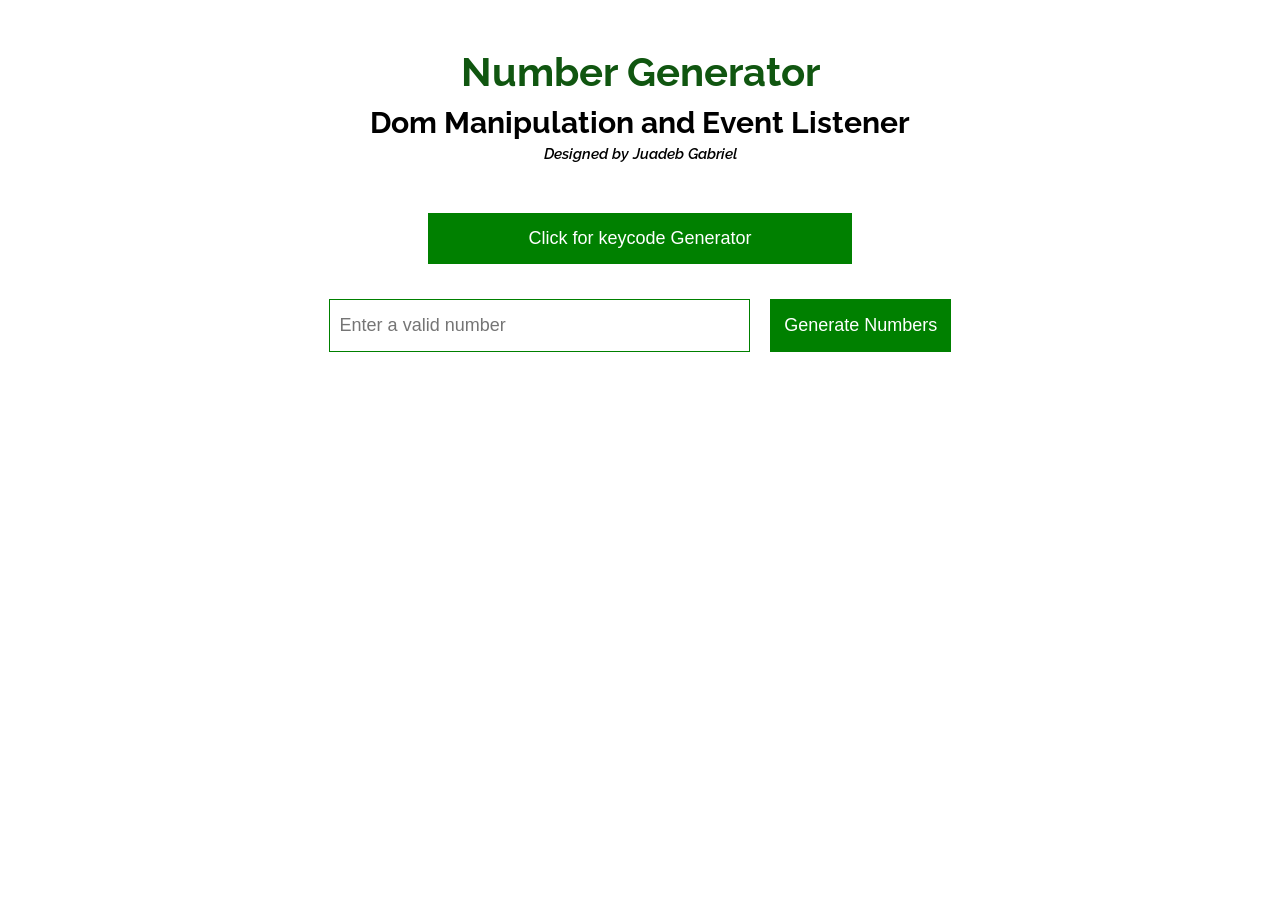
<file: index.html>
<!DOCTYPE html>
<html lang="en">
  <head>
    <meta charset="UTF-8" />
    <meta http-equiv="X-UA-Compatible" content="IE=edge" />
    <meta name="viewport" content="width=device-width, initial-scale=1.0" />
    <title>Event Listeners</title>
    <link rel="stylesheet" href="./test.css" />
  </head>
  <body>
    <h1>Number Generator</h1>
    <h2>Dom Manipulation and Event Listener</h2>
    <p>Designed by Juadeb Gabriel</p>
    <a href="./KeyBoardCode.html"
      ><button class="keyGen">Click for keycode Generator</button></a
    >
    <div>
      <p id="validationText"></p>
      <form>
        <input
          type="text"
          placeholder="Enter a valid number"
          id="inputNumber"
        />
        <button type="submit" id="submitNumber">Generate Numbers</button>
      </form>
    </div>
    <div id="numbersContainer"></div>
    <script src="./test.js"></script>
  </body>
</html>
</file>
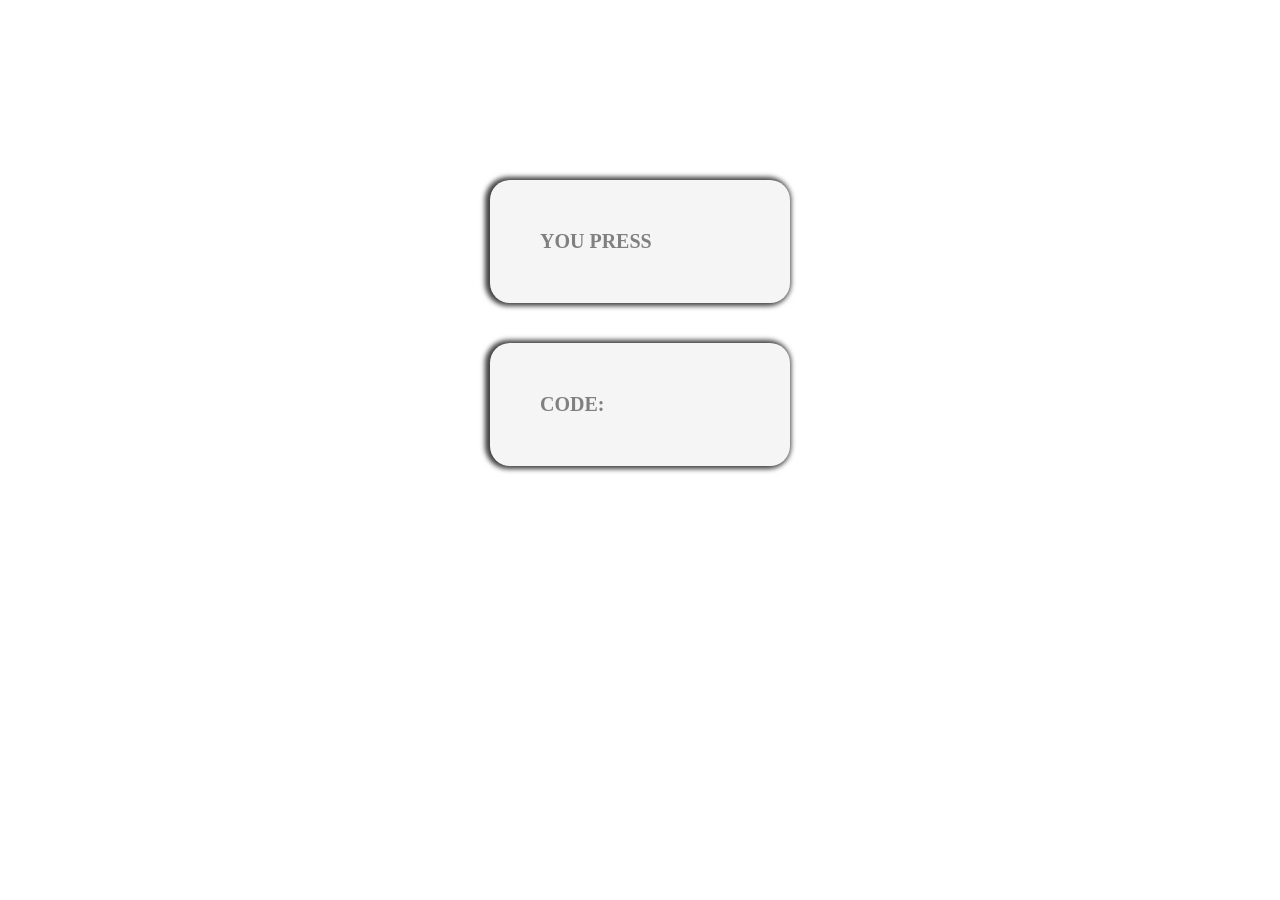
<file: KeyBoardCode.html>
<!DOCTYPE html>
<html lang="en">
<head>
    <meta charset="UTF-8">
    <meta name="viewport" content="width=device-width, initial-scale=1.0">
    <link rel="stylesheet" href="./KeyBoardCode.css">
    <title>KeybordCode</title>
</head>
<body>
    <section>
        <div class="pressed-key">
            <p>YOU PRESS <span class="kbd"></span></p>
        </div>
        <div class="code">
            <p>CODE:<span class="KEY"></span></p>
        </div>
    </section>


    <script>

        let kcode = document.querySelector( ".KEY")
        let Press = document.querySelector(".kbd")
        // Add an event listener for the 'keydown' event
document.addEventListener('keydown', function(event) {
  // Get the keyCode of the pressed key
  var keyCode = event.keyCode || event.which;

 

  kcode.innerText=keyCode

  // You can perform additional actions based on the keyCode
  // For example, check if the pressed key is the 'Enter' key
  if (keyCode === 13) {
    kcode.innerText="ENTER-KEY PRESSED"
    
  }
  if (keyCode===32) {
    kcode.innerText="SPACE-BAR PRESSED"
    Press.innerText="SPACE-BAR PRESSED"
}

// Add an event listener for the 'keydown' event
document.addEventListener('keydown', function(event) {
  // Get the key that was pressed
  var key = event.key;

  // Display the pressed key in the console or on the page
 Press.innerText=key
  // You can also display it on the page by targeting an HTML element
  // Example: document.getElementById('output').textContent = key;
});
});



    </script>
    
</body>
</html>
</file>
<file: test.css>
@import url("https://fonts.googleapis.com/css2?family=Raleway:wght@200;300;400;500;600;700;800;900&display=swap");
* {
  padding: 0;
  margin: 0;
  box-sizing: border-box;
}

body {
  font-family: "Raleway", sans-serif;
  text-align: center;
  padding: 3rem 6rem;
}
@media (max-width: 700px) {
  body {
    padding: 3rem 1.5rem;
  }
}
body h1 {
  color: #105610;
  margin-bottom: 10px;
  font-size: 40px;
}
@media (max-width: 700px) {
  body h1 {
    margin-bottom: 2rem;
  }
}
body h2 {
  font-size: 30px;
  margin-bottom: 5px;
}
body p {
  font-size: 15px;
  font-style: italic;
  font-weight: 600;
  margin-bottom: 50px;
}
@media (max-width: 700px) {
  body p {
    margin-bottom: 10px;
  }
}
body div #validationText {
  padding: 0;
  margin: 0;
}
body div form {
  width: 60%;
  margin: auto;
  display: flex;
  padding: 15px;
  gap: 20px;
}
@media (max-width: 1024px) {
  body div form {
    flex-direction: column;
    width: 100%;
  }
}
body div form input {
  flex-basis: 70%;
  padding: 15px 10px;
  outline: none;
  border: 1px solid green;
  font-size: 18px;
}
body div form button {
  flex-basis: 30%;
  padding: 15px 10px;
  background-color: green;
  border: none;
  outline: none;
  font-size: 18px;
  color: #fff;
  cursor: pointer;
  transition: all 0.25s ease;
}
body div form button:hover {
  filter: drop-shadow(0 0 0.15rem #808080);
}
body #numbersContainer {
  margin: auto;
  margin-top: 25px;
  width: 70%;
  display: grid;
  grid-template-columns: repeat(10, 1fr);
  grid-template-rows: auto;
  gap: 15px;
}
@media (max-width: 700px) {
  body #numbersContainer {
    width: 100%;
    grid-template-columns: repeat(5, 1fr);
  }
}
@media (max-width: 1024px) {
  body #numbersContainer {
    flex-direction: row;
    width: 100%;
  }
}
body #numbersContainer .span_fix {
  padding: 15px;
}

.keyGen {
  padding: 15px 10px;
  background-color: green;
  border: none;
  padding-inline: 100px;
  margin-bottom: 20px;
  outline: none;
  font-size: 18px;
  color: #fff;
  cursor: pointer;
  transition: all 0.25s ease;
}
@media (max-width: 1024px) {
  .keyGen {
    flex-direction: column;
    width: 100%;
  }
}/*# sourceMappingURL=test.css.map */
</file>
<file: KeyBoardCode.css>
@import url("https://fonts.googleapis.com/css2?family=Raleway:wght@200;300;400;500;600;700;800;900&display=swap");
* {
  padding: 0;
  margin: 0;
  box-sizing: border-box;
}

section {
  display: flex;
  flex-direction: column;
  align-items: center;
  justify-content: center;
  font-size: 20px;
  margin-block: 20dvh;
  gap: 40px;
}
section div {
  width: 300px;
  border-radius: 20px;
  background-color: whitesmoke;
  box-shadow: -2px 0px 5px 3px rgba(0, 0, 0, 0.75);
  padding: 50px;
  padding-right: 20px;
  margin-inline: 40px;
}
section div p {
  color: gray;
  font-weight: 800;
}
section div p span {
  font-size: 20px;
  color: green;
  text-transform: uppercase;
}/*# sourceMappingURL=KeyBoardCode.css.map */
</file>
